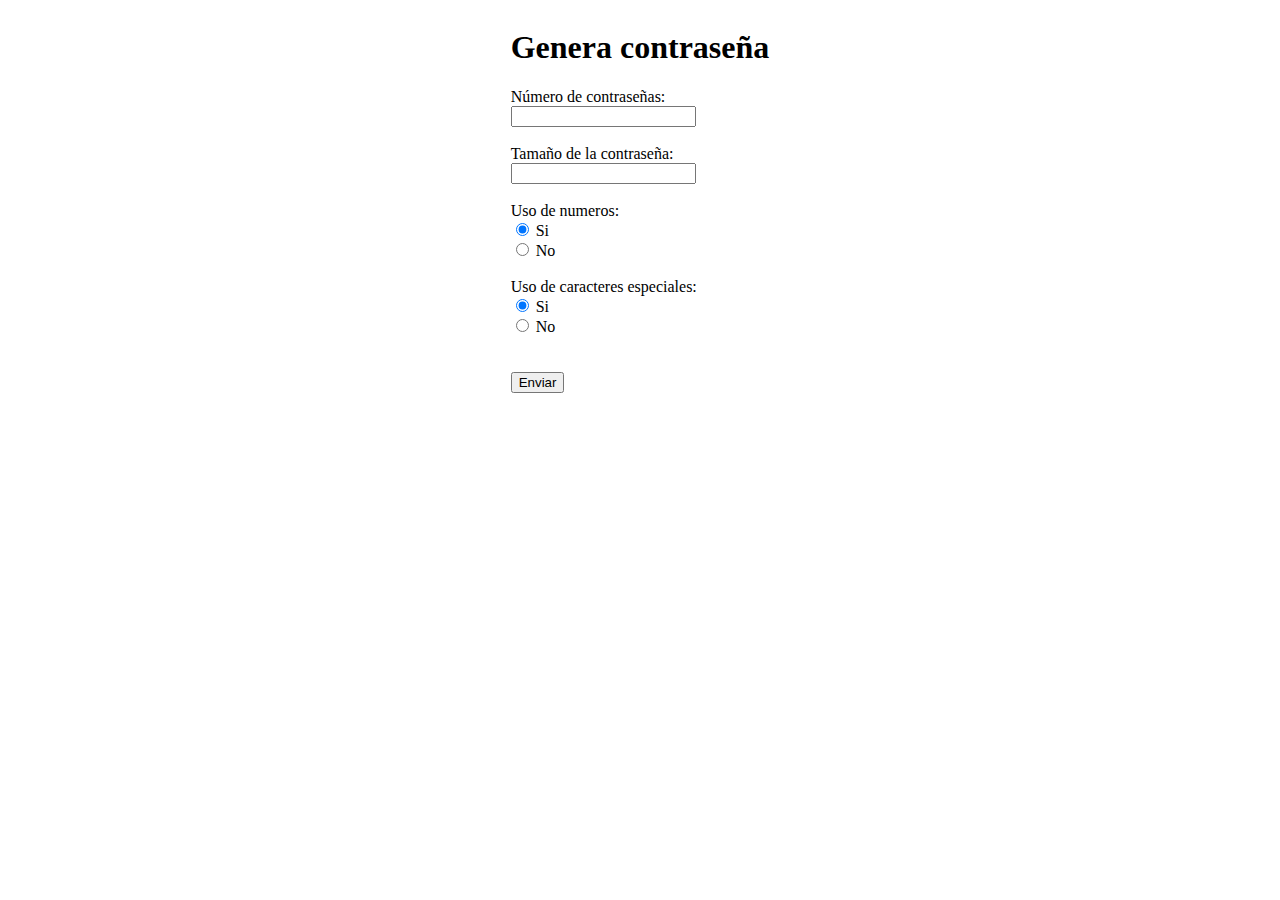
<file: index.html>
<!DOCTYPE html>
<html lang="en">

    <head>
        <meta charset="UTF-8">
        <meta name="viewport" content="width=device-width, initial-scale=1.0">
        <title>Contraseña segura</title>
    </head>
    <link rel="stylesheet" href="css/style.css">

    <body>
        <div id="contenedor">
            <div>
                <h1>Genera contraseña</h1>
                <form id="formulario" action="http://127.0.0.1:5000/pwd" method="POST">
                    <label for="cantidad">Número de contraseñas:</label><br>
                    <input type="number" id="cantidad" name="cantidad" required><br><br>
                    <label for="pwd_length">Tamaño de la contraseña:</label><br>
                    <input type="number" id="pwd_length" name="pwd_length" required><br><br>
                    <label for="use_num">Uso de numeros:</label><br>
                    <div>
                        <input type="radio" id="use_num_si" name="use_num" value="si" checked />
                        <label for="use_num_si">Si</label>
                    </div>
                    <div>
                        <input type="radio" id="use_num_no" name="use_num" value="no" />
                        <label for="use_num_no">No</label>
                    </div><br>
                    <label for="use_caracterE">Uso de caracteres especiales:</label><br>
                    <div>
                        <input type="radio" id="use_caracterE_si" name="use_caracterE" value="si" checked />
                        <label for="use_caracterE_si">Si</label>
                    </div>
                    <div>
                        <input type="radio" id="use_caracterE_no" name="use_caracterE" value="no" />
                        <label for="use_caracterE_no">No</label>
                    </div><br><br>
                    <input type="submit" value="Enviar">
                </form>
            </div>
            <div id="passwords"></div>
        </div>
    </body>
    <script src="https://code.jquery.com/jquery-3.7.1.min.js"></script>
    <script src="js/script.js"></script>
</html>
</file>
<file: css/style.css>
#contenedor {
    width: 100%; 
    height: 100%;
    display: flex;
    justify-content: center;
    align-items: center;
}
</file>
